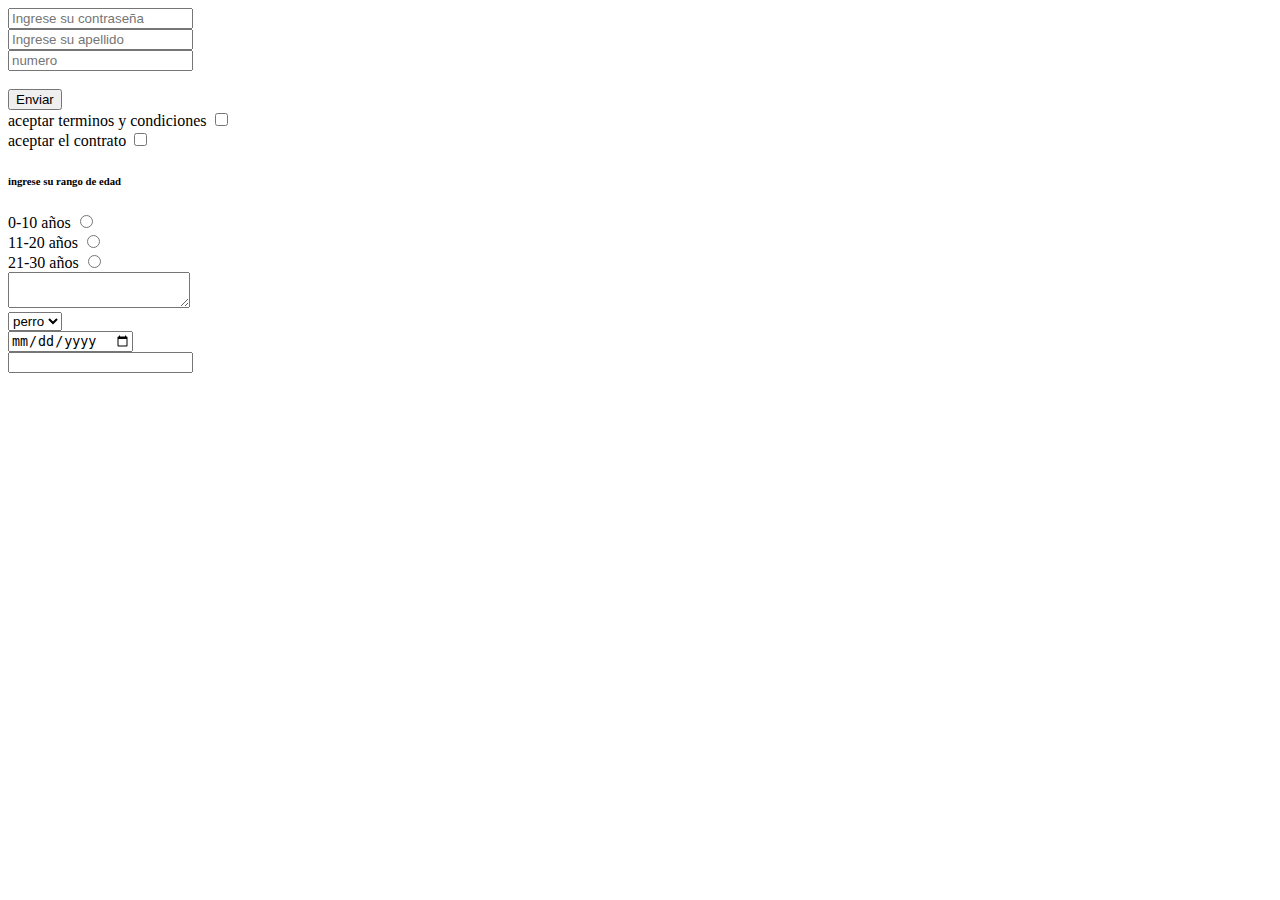
<file: Desktop/23_web_boa_a/Formularios/index.html>
<!DOCTYPE html>
<html lang="es">
<head>
    <meta charset="UTF-8">
    <meta http-equiv="X-UA-Compatible" content="IE=edge">
    <meta name="viewport" content="width=device-width, initial-scale=1.0">
    <title>Formulario</title>
</head>
<body>
    <form>
        <input 
            type="password"
            name="contraseña"
            placeholder="Ingrese su contraseña"
            maxlength="10"
            minlength="2"
            required
        />
        <br>
        <input 
            type="text"
            name="apellido"
            placeholder="Ingrese su apellido"
            maxlength="20"
            minlength="2"
            required
        />
        <br>
        <input 
         type="number"
         name="number"
         placeholder="numero"
         maxlength="10"
         minlength="2"
         required
        />
        <br>
        <br>
        <button type="submit">Enviar</button>
        <br>
        <label>
            aceptar terminos y condiciones
            <input
                type="checkbox"
                name="condiciones"
            >
        </label>
        <br>
        <label for="pepe">
            aceptar el contrato
        </label>
        <input 
        id="pepe"    
        type="checkbox"
            >
        <br>
        <h6>ingrese su rango de edad</h6>
        <label>
            0-10 años
            <input 
            type="radio"
            name="edad"
            value="0-10"
            >
        </label>
        <br>
        <label>
            11-20 años
            <input 
            type="radio"
            name="edad"
            value="11-20"
            >
        </label>
        <br>
        <label>
            21-30 años
            <input 
            type="radio"
            name="edad"
            value="21-30"
            >
        </label>
        <br>
        <textarea name="anotación"></textarea>
        <br>
        <select name="seleccionar">
            <option value="perro">perro</option>
            <option value="gato">gato</option>
            <option value="pez">pez</option>
        </select>
        <br>
        <input type="date" name="fecha">
        <br>
        <input type="datetime" name="hora">
    </form>
</body>
</html>
</file>
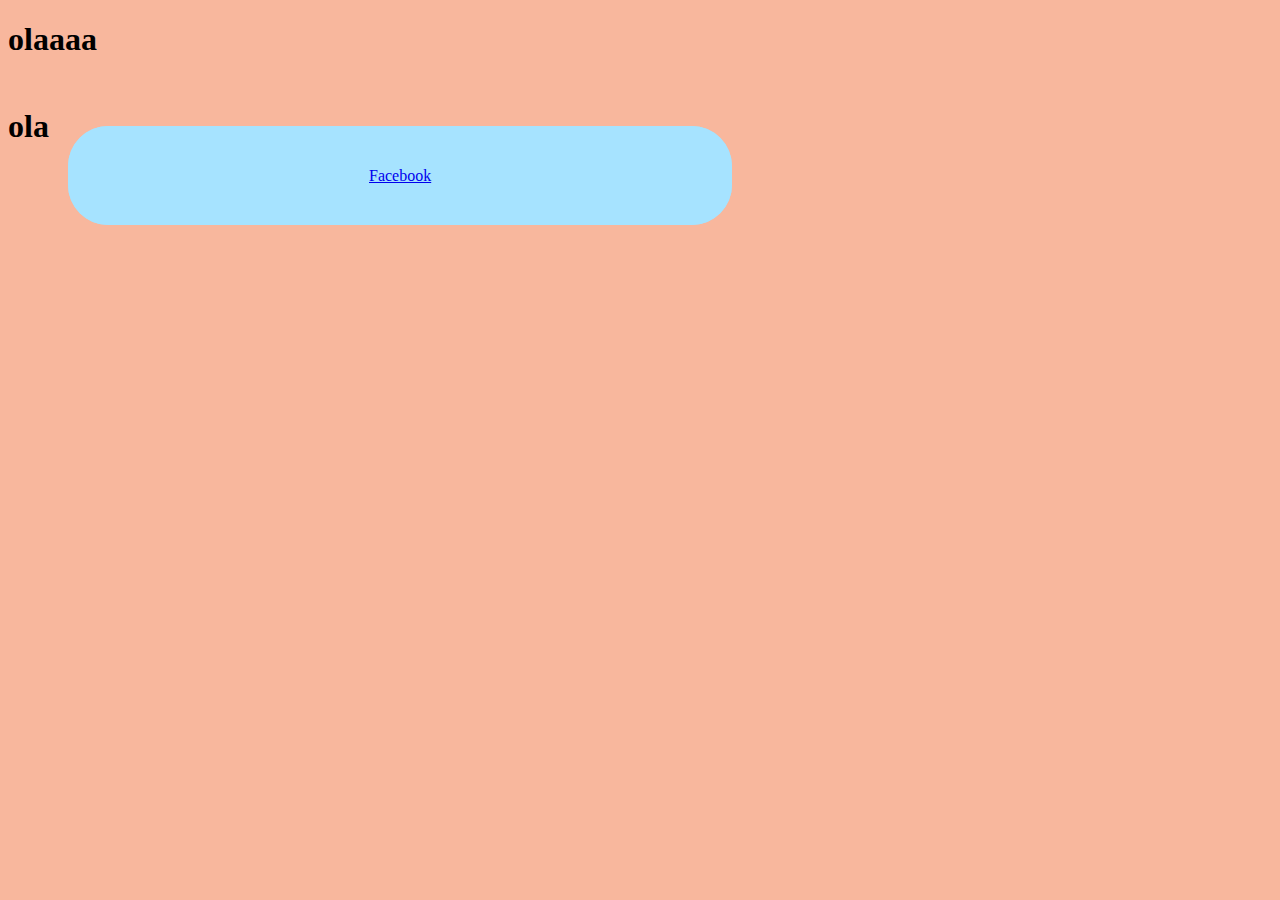
<file: Desktop/23_web_boa_a/MEDIAqueries/index.html>
<!DOCTYPE html>
<html lang="en">
<head>
    <meta charset="UTF-8">
    <meta http-equiv="X-UA-Compatible" content="IE=edge">
    <meta name="viewport" content="width=device-width, initial-scale=1.0">
    <title>Responsive</title>
    <link rel="stylesheet" href="style.css">
</head>
<body>
    <h1>olaaaa</h1>
    <div class="div">
        <h1>ola</h1>
        <a class="li" href="https:/www.facebook.com">Facebook</a>
    </div>
</body>
</html>
</file>
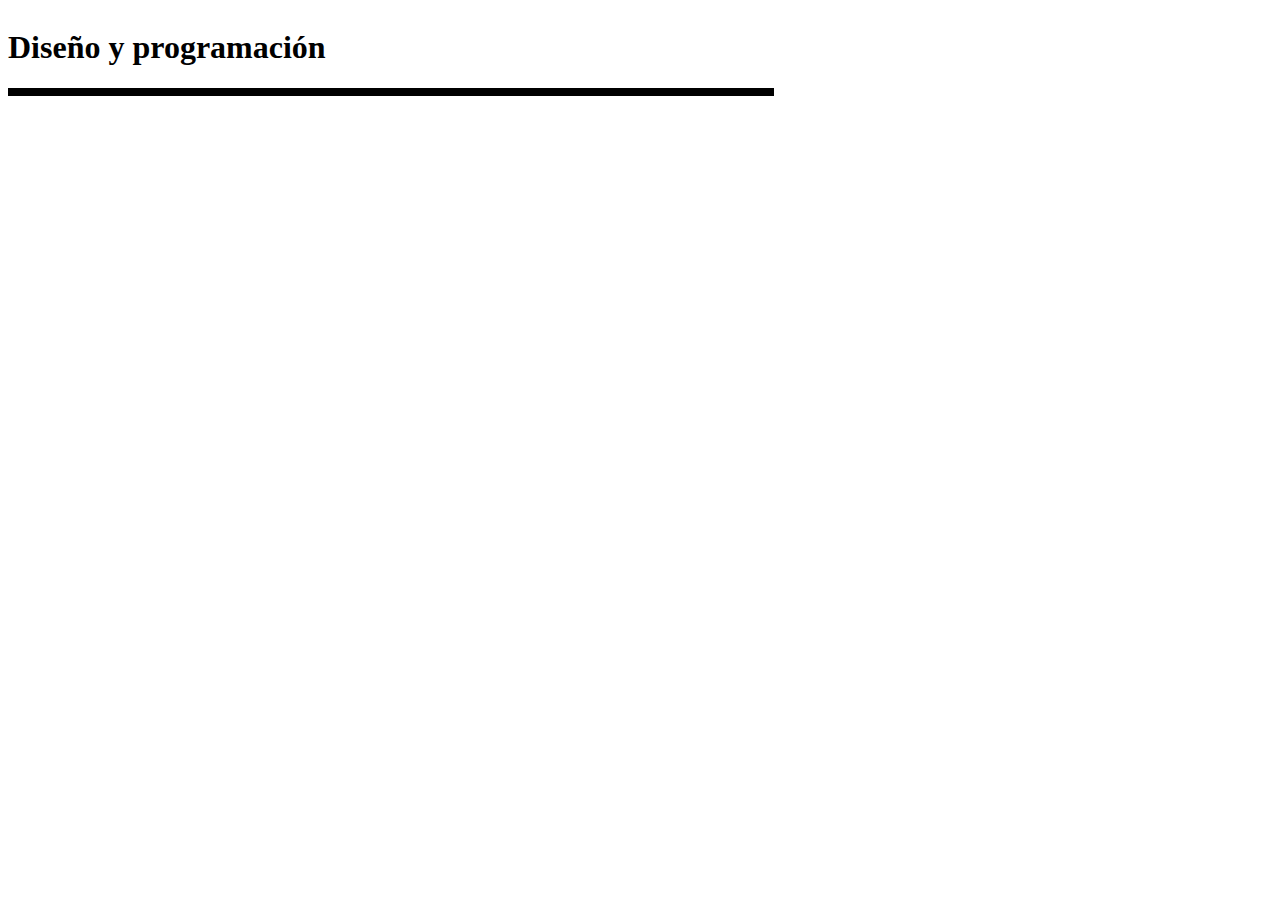
<file: Desktop/23_web_boa_a/medidas_porcventaje/index.html>
<!DOCTYPE html>
<html lang="en">
<head>
    <meta charset="UTF-8">
    <meta http-equiv="X-UA-Compatible" content="IE=edge">
    <meta name="viewport" content="width=device-width, initial-scale=1.0">
    <title>REPONSIVE</title>
    <link rel="stylesheet" href="style.css">
</head>
<body>
    <div class="caja">
        <h1 id="t">Diseño y programación</h1>
        <div class="linea"></div>
    </div>
</body>
</html>
</file>
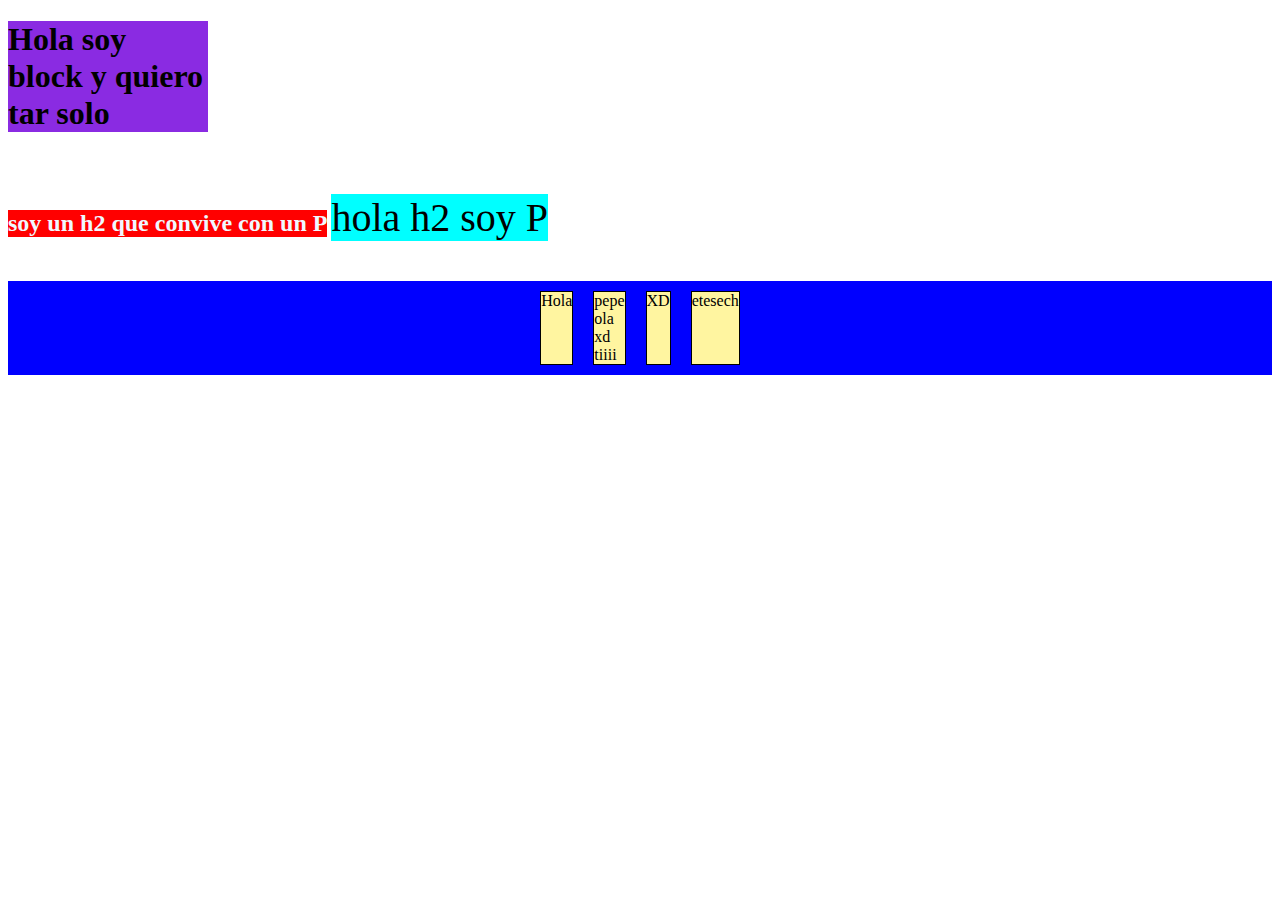
<file: Desktop/23_web_boa_a/tareas_etc/index.html>
<!DOCTYPE html>
<html lang="en">
<head>
    <meta charset="UTF-8">
    <meta http-equiv="X-UA-Compatible" content="IE=edge">
    <meta name="viewport" content="width=device-width, initial-scale=1.0">
    <title>Web con css</title>
    <link rel="stylesheet" href="style.css">
</head>
<body>
    <h1>Hola soy block y quiero tar solo</h1>
    <h2>soy un h2 que convive con un P</h2>
    <p>hola h2 soy P</p>
    <div class="ma">
        <div>Hola</div>
        <div>pepe <br>ola <br>xd <br>tiiii</div>
        <div>XD</div>
        <div>etesech</div>
    </div>
</body>
</html>
</file>
<file: Desktop/23_web_boa_a/MEDIAqueries/style.css>
body{
    background-color: rgb(248, 183, 157);
}
.div{
    margin-top: 50px;
}
.li {
    border:solid 1px rgb(166, 227, 255);
    background-color: rgb(166, 227, 255);
    padding: 40px 300px 40px 300px;
    border-radius: 40px;
    margin: 60px;
}
@media screen and (max-width: 320px) {
    body{
        background-color: rgb(73, 152, 255);
    }
    .li {
        border:solid 1px rgb(255, 0, 0);
        background-color: rgb(255, 0, 0);
        color: white;
        padding: 20px 60px 30px 60px;
        border-radius: 40px;
    }
}
</file>
<file: Desktop/23_web_boa_a/medidas_porcventaje/style.css>
.caja{
    width: 100%;
    display: flex;
    flex-direction: column;
}
#t{
    font-size: 200%;
}
.linea{
    border:solid 4px black;
    width:60%;
}
</file>
<file: Desktop/23_web_boa_a/tareas_etc/style.css>
h1{
    background-color: blueviolet;
    width: 200px;
}
h2{
    display: inline-block;
    background-color: rgb(255, 0, 0);
    color: aliceblue;
}
p{
    display: inline-block;
    background-color: aqua;
    font-size: 40px;
}
.ma{
    background-color: blue;
    display: flex;
    flex-direction: row;
    justify-content: center;
    align-items:stretch;
    flex-wrap: wrap;
}
.ma div{
    margin: 10px;
    border:solid 1px black;
    background-color: rgb(255, 245, 160);
}
</file>
